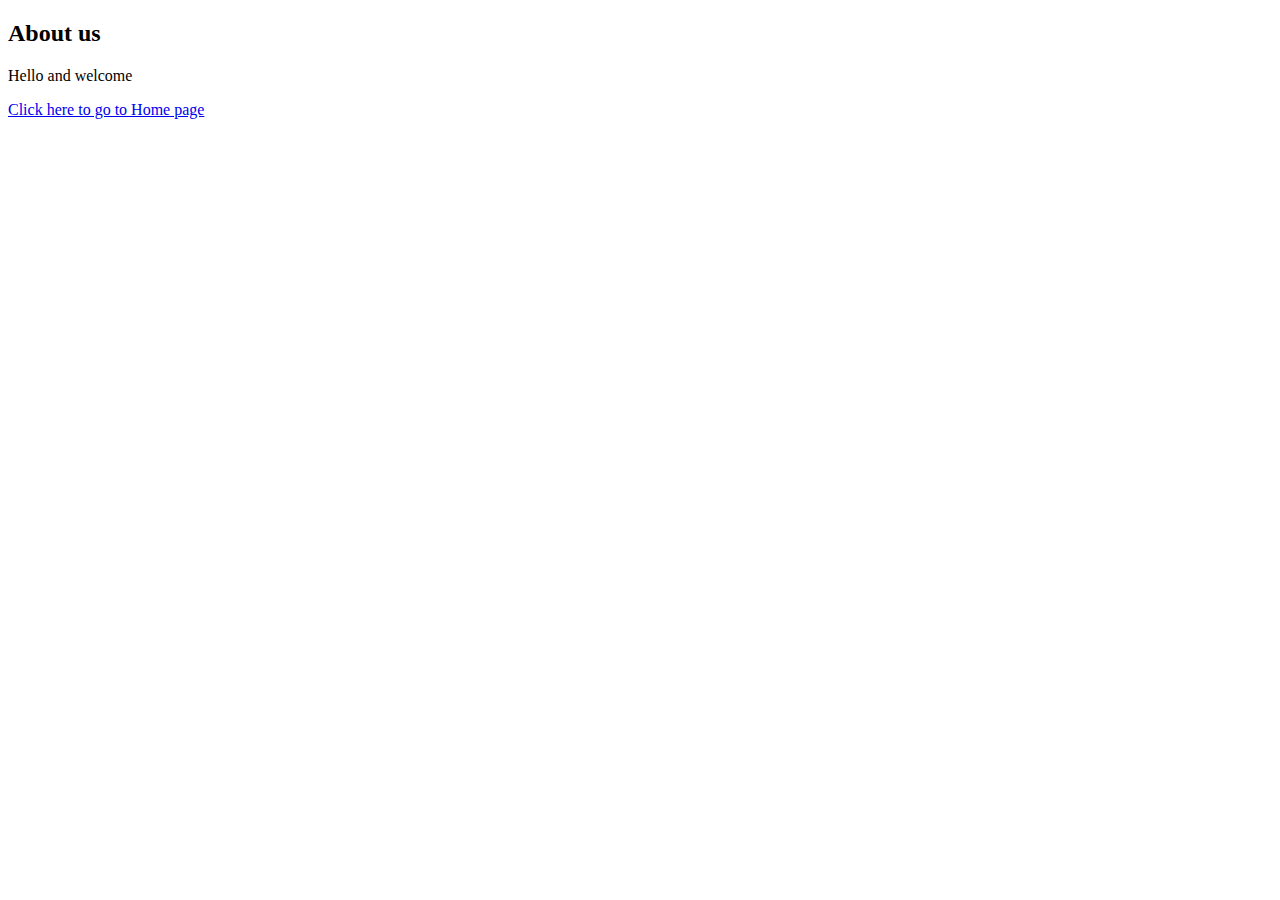
<file: about.html>
<!DOCTYPE html>
<html>
    <head>

    </head>
    <body>
        <h2>About us</h2>
        <p>Hello and welcome</p>
        <a href="index.html">Click here to go to Home page</a>

    </body>
  </html>
</file>
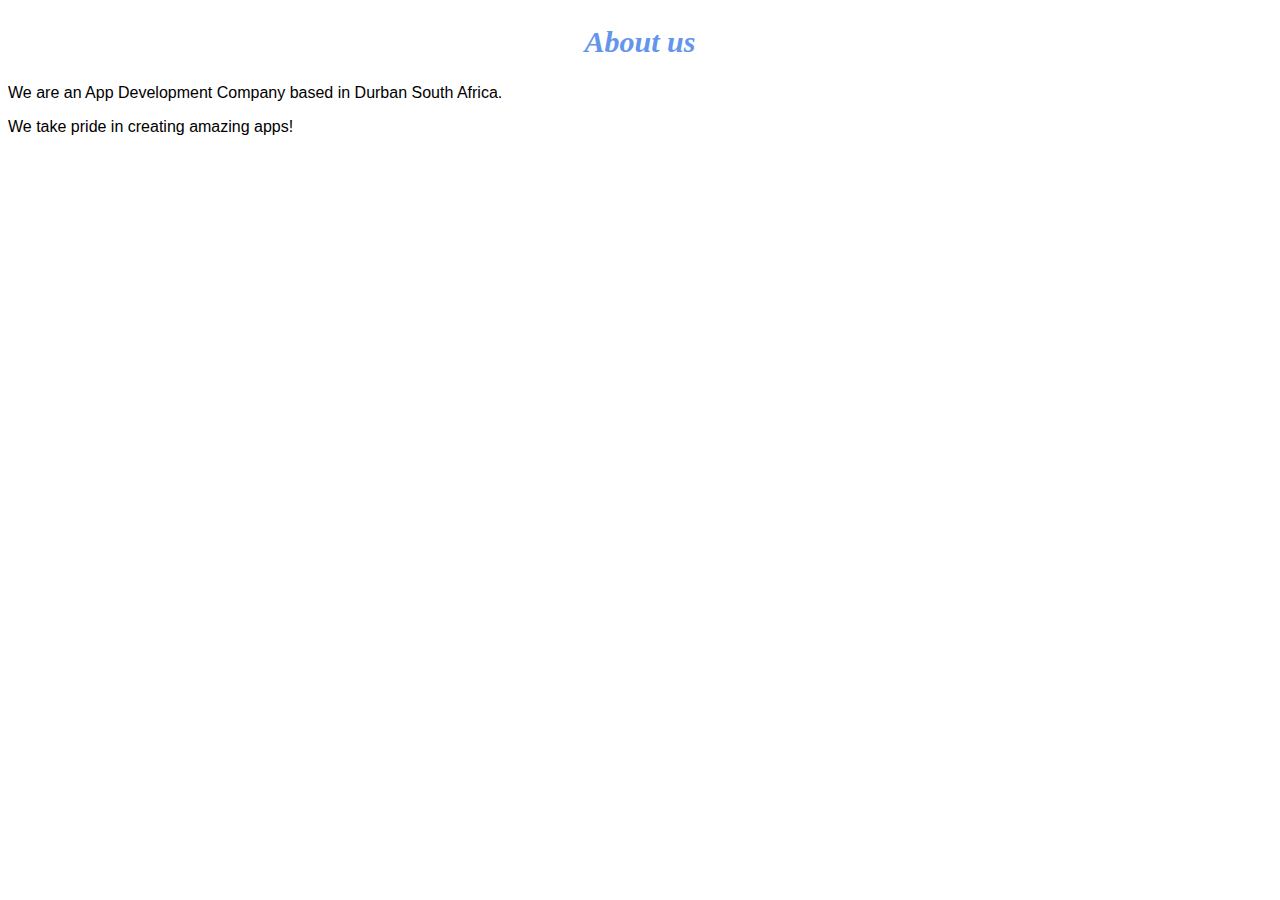
<file: About.html>
<!DOCTYPE html>
<html>
    <head>
        <link rel="stylesheet" href="style.css">
    </head>
    <body>
        <h2>About us</h2>
        <p>We are an App Development Company based in Durban South Africa.</p>
        <p>We take pride in creating amazing apps!</p>
          
      </body>
  </html>
</file>
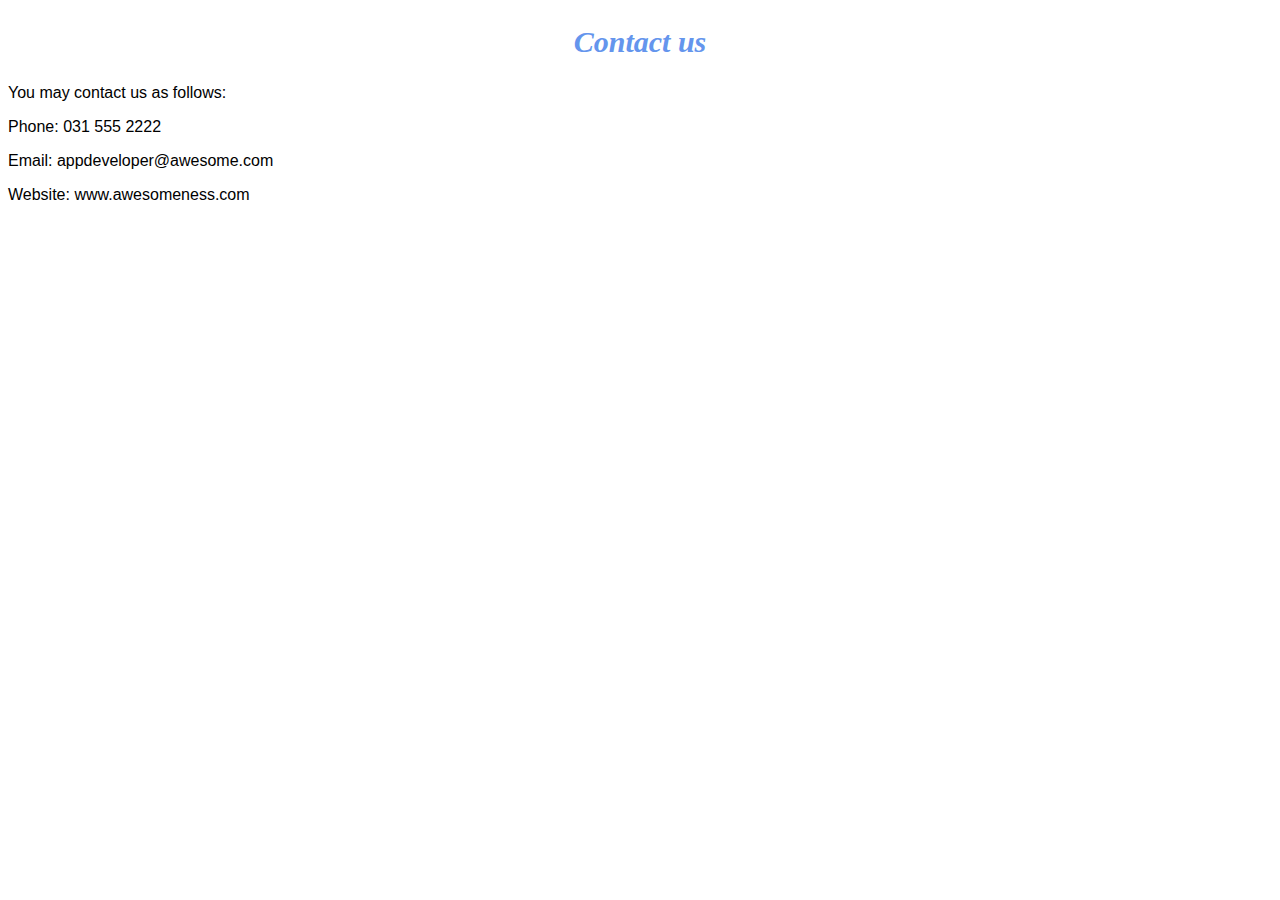
<file: Contact.html>
<!DOCTYPE html>
<html>
    <head>
        <link rel="stylesheet" href="style.css">
    </head>
    <body>
        <h2>Contact us</h2>
        <p>You may contact us as follows:
            <p> Phone: 031 555 2222</p>
            <p>Email: appdeveloper@awesome.com</p>
            <p>Website: www.awesomeness.com</p>
      </body>
  </html>
</file>
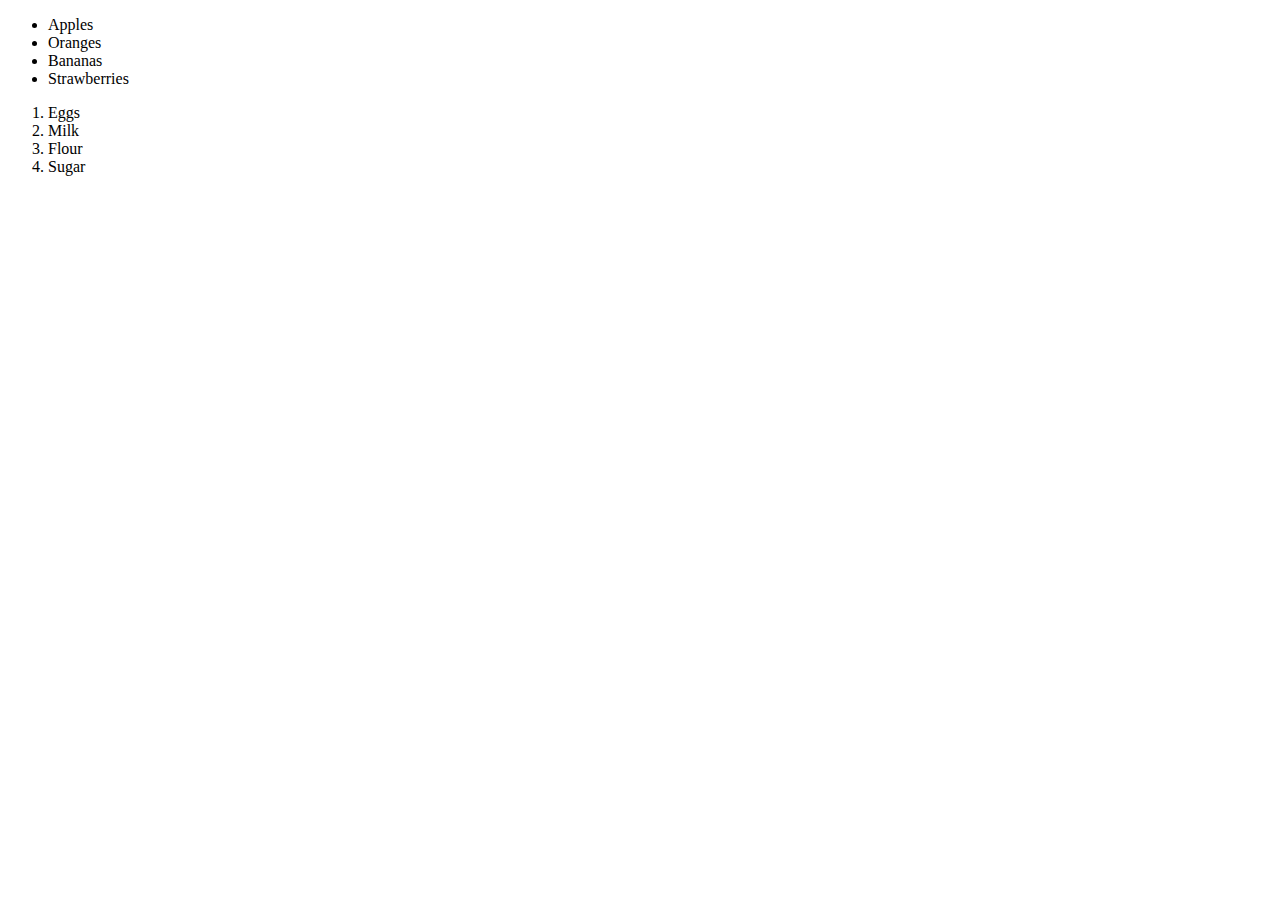
<file: list.html>
<!DOCTYPE html>
<html>
    <head>
<link rel="stylesheet" href="style.css" >
    </head>
    <body>
<ul>
    <li>Apples</li>
    <li>Oranges</li>
    <li>Bananas</li>
    <li>Strawberries</li>
</ul>

<ol>
    <li>Eggs</li>
    <li>Milk</li>
    <li>Flour</li>
    <li>Sugar</li>
</ol>
    </body>
  </html>
</file>
<file: style.css>
.gallery img{
  width: 100%;
}

h2{
    font-family: Impact, fantasy;
    text-align: center;
    font-size: 30px;
    color: cornflowerblue;
    font-style: italic;
}

h4{
    font-family: Impact, fantasy;
    font-size: 20px;
    font-style: italic;
    color: cornflowerblue;
}

p{
    font-family: Helvetica, sans-serif;
}

#menu{
    width: 100%;
    height: 40px;
    background-color: cornflowerblue;
    padding-top: 12px;
}

#menu a{
    color: #ffffff;
    font-family: Helvetica, sans-serif;
    font-size: 18px;
    text-decoration: none;
    font-weight: 800;

    padding-left: 20px;
    padding-right: 20px;
}

#menu a:hover{
    color: #5077bd;
}
</file>
